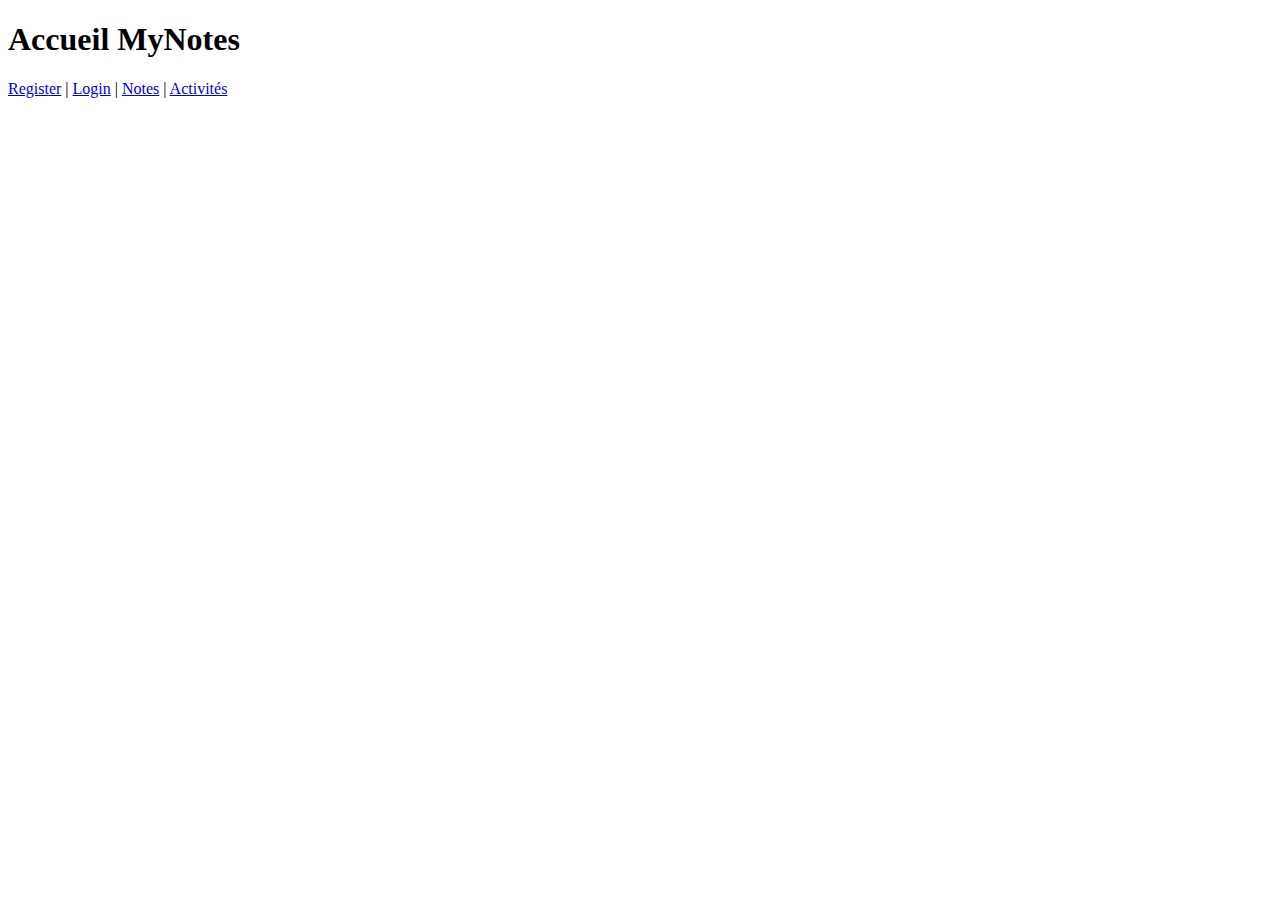
<file: app/templates/main/index.html>
<!doctype html>
<html lang="fr">
<head>
 <meta charset="utf-8">
 <title>Accueil</title>
</head>
<body>
 <h1>Accueil MyNotes</h1>

 <p>
   <a href="/auth/register">Register</a> |
   <a href="/auth/login">Login</a> |
   <a href="/notes">Notes</a> |
   <a href="/activities">Activités</a>
 </p>
</body>
</html>
</file>
